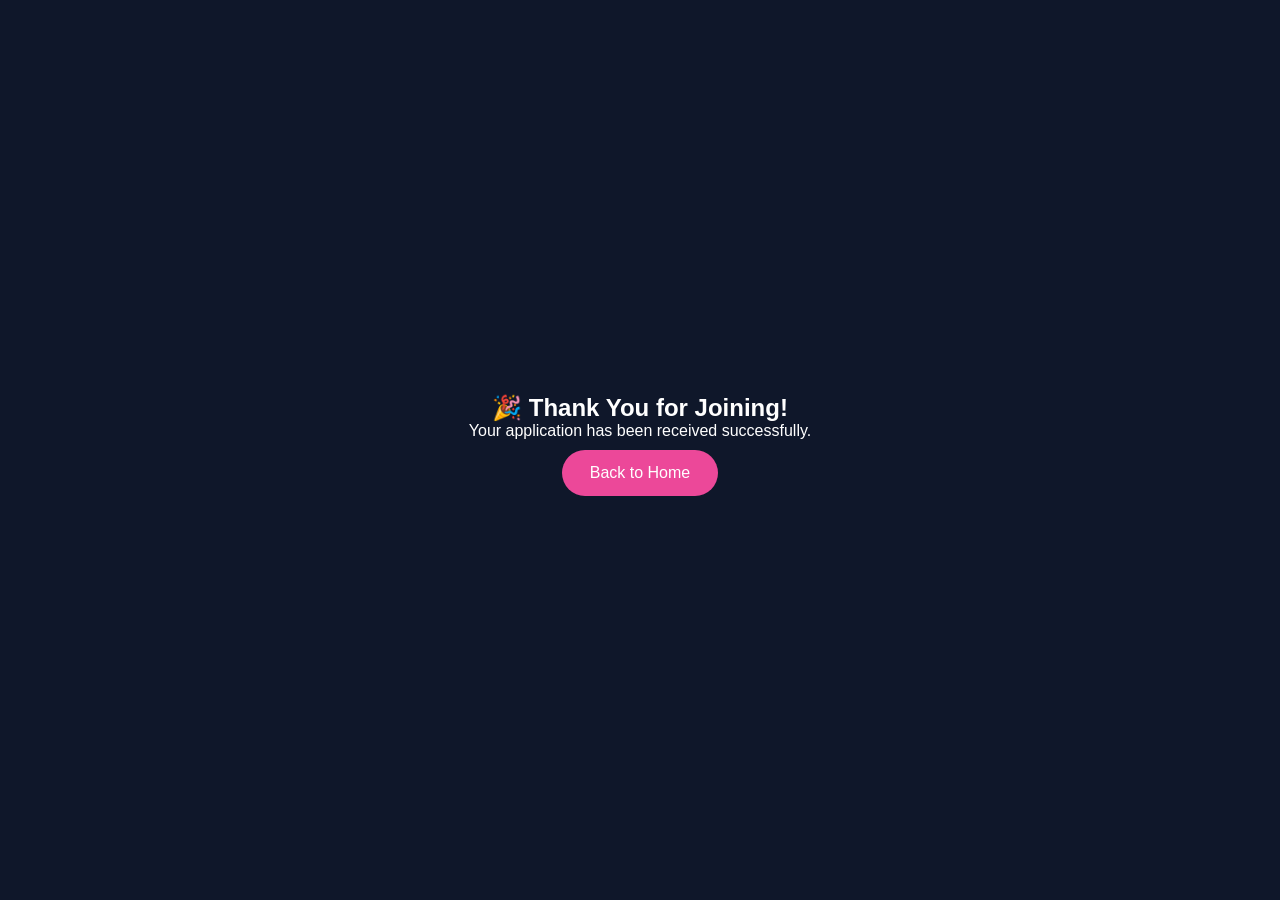
<file: success.html>
<!DOCTYPE html>
<html lang="en">
<head>
<meta charset="UTF-8">
<title>Thank You</title>
<link rel="stylesheet" href="style.css">
</head>

<body>

<section class="success">

<h1>🎉 Thank You for Joining!</h1>

<p>Your application has been received successfully.</p>

<a href="index.html" class="btn">Back to Home</a>

</section>

</body>
</html>
</file>
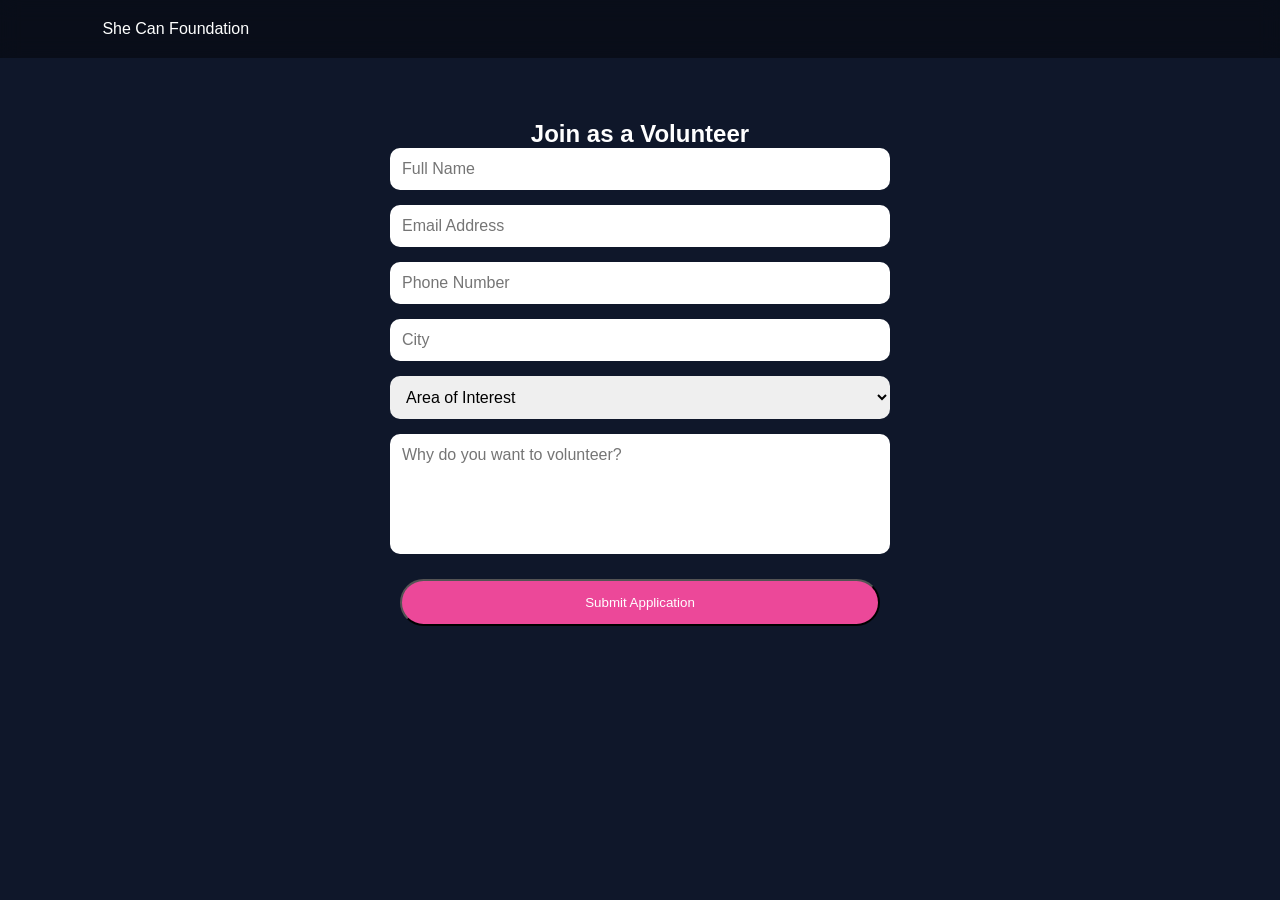
<file: volunteer.html>
<!DOCTYPE html>
<html lang="en">
<head>
<meta charset="UTF-8">
<title>Volunteer - She Can Foundation</title>
<link rel="stylesheet" href="style.css">
</head>

<body>

<nav>
<div class="logo">She Can Foundation</div>
</nav>

<section class="form-section">

<h1>Join as a Volunteer</h1>

<form action="success.html">

<input type="text" placeholder="Full Name" required>

<input type="email" placeholder="Email Address" required>

<input type="tel" placeholder="Phone Number" required>

<input type="text" placeholder="City" required>

<select required>
<option value="">Area of Interest</option>
<option>Education</option>
<option>Healthcare</option>
<option>Fundraising</option>
<option>Community Work</option>
</select>

<textarea placeholder="Why do you want to volunteer?" required></textarea>

<button type="submit" class="btn">Submit Application</button>

</form>

</section>

</body>
</html>
</file>
<file: style.css>
*{
margin:0;
padding:0;
box-sizing:border-box;
font-family:'Poppins',sans-serif;
scroll-behavior:smooth;
}

body{
background:#0f172a;
color:white;
}

nav{
display:flex;
justify-content:space-between;
align-items:center;
padding:20px 8%;
position:fixed;
width:100%;
z-index:100;
background:rgba(0,0,0,.4);
backdrop-filter:blur(10px);
}

nav ul{
display:flex;
list-style:none;
gap:25px;
}

nav a{
text-decoration:none;
color:white;
}

.hero{
height:100vh;
background:url('https://images.unsplash.com/photo-1522202176988-66273c2fd55f?auto=format&fit=crop&w=1500&q=80');
background-size:cover;
background-position:center;
display:flex;
align-items:center;
justify-content:center;
text-align:center;
position:relative;
}

.overlay{
position:absolute;
inset:0;
background:rgba(0,0,0,.6);
}

.hero-content{
position:relative;
z-index:2;
max-width:700px;
}

.hero h1{
font-size:4rem;
margin-bottom:20px;
}

.hero p{
font-size:1.1rem;
margin-bottom:30px;
}

.btn,.btn-outline{
padding:14px 28px;
border-radius:50px;
text-decoration:none;
margin:10px;
display:inline-block;
transition:.3s;
}

.btn{
background:#ec4899;
color:white;
}

.btn:hover{
transform:translateY(-5px);
}

.btn-outline{
border:2px solid white;
color:white;
}

.stats{
padding:80px 8%;
display:grid;
grid-template-columns:repeat(auto-fit,minmax(220px,1fr));
gap:20px;
}

.stat-card{
background:rgba(255,255,255,.08);
backdrop-filter:blur(15px);
padding:30px;
text-align:center;
border-radius:20px;
}

.about{
padding:100px 8%;
display:grid;
grid-template-columns:1fr 1fr;
gap:50px;
align-items:center;
}

.about img{
width:100%;
border-radius:20px;
}

.mission{
display:flex;
gap:15px;
margin-top:20px;
}

.card{
background:rgba(255,255,255,.08);
padding:25px;
border-radius:20px;
transition:.3s;
}

.card:hover{
transform:translateY(-10px);
}

.volunteer-section{
padding:100px 8%;
text-align:center;
}

.cards{
margin-top:40px;
display:grid;
grid-template-columns:repeat(auto-fit,minmax(250px,1fr));
gap:20px;
}

.testimonial{
padding:100px 8%;
display:flex;
justify-content:center;
}

.testimonial-box{
max-width:700px;
background:rgba(255,255,255,.08);
padding:40px;
border-radius:20px;
text-align:center;
}

.gallery{
padding:100px 8%;
text-align:center;
}

.gallery-grid{
display:grid;
grid-template-columns:repeat(auto-fit,minmax(250px,1fr));
gap:20px;
margin-top:40px;
}

.gallery-grid img{
width:100%;
border-radius:15px;
transition:.3s;
}

.gallery-grid img:hover{
transform:scale(1.05);
}

.gallery-grid img{
width:100%;
height:250px;
object-fit:cover;
border-radius:15px;
transition:0.4s ease;
cursor:pointer;
}

.gallery-grid img:hover{
transform:scale(1.08);
filter:brightness(1.1);
box-shadow:0 10px 30px rgba(0,0,0,0.3);
}

.cta{
padding:100px 8%;
text-align:center;
background:linear-gradient(135deg,#7c3aed,#ec4899);
}

footer{
padding:40px;
text-align:center;
}

.socials{
margin:20px;
font-size:1.5rem;
}

@media(max-width:768px){

.hero h1{
font-size:2.5rem;
}

.about{
grid-template-columns:1fr;
}

nav{
flex-direction:column;
}
}
.form-section{
padding:120px 8%;
text-align:center;
}

form{
max-width:500px;
margin:auto;
display:flex;
flex-direction:column;
gap:15px;
}

form input, form select, form textarea{
padding:12px;
border-radius:10px;
border:none;
outline:none;
font-size:1rem;
}

form textarea{
min-height:120px;
resize:none;
}

.success{
height:100vh;
display:flex;
flex-direction:column;
justify-content:center;
align-items:center;
text-align:center;
}
</file>
